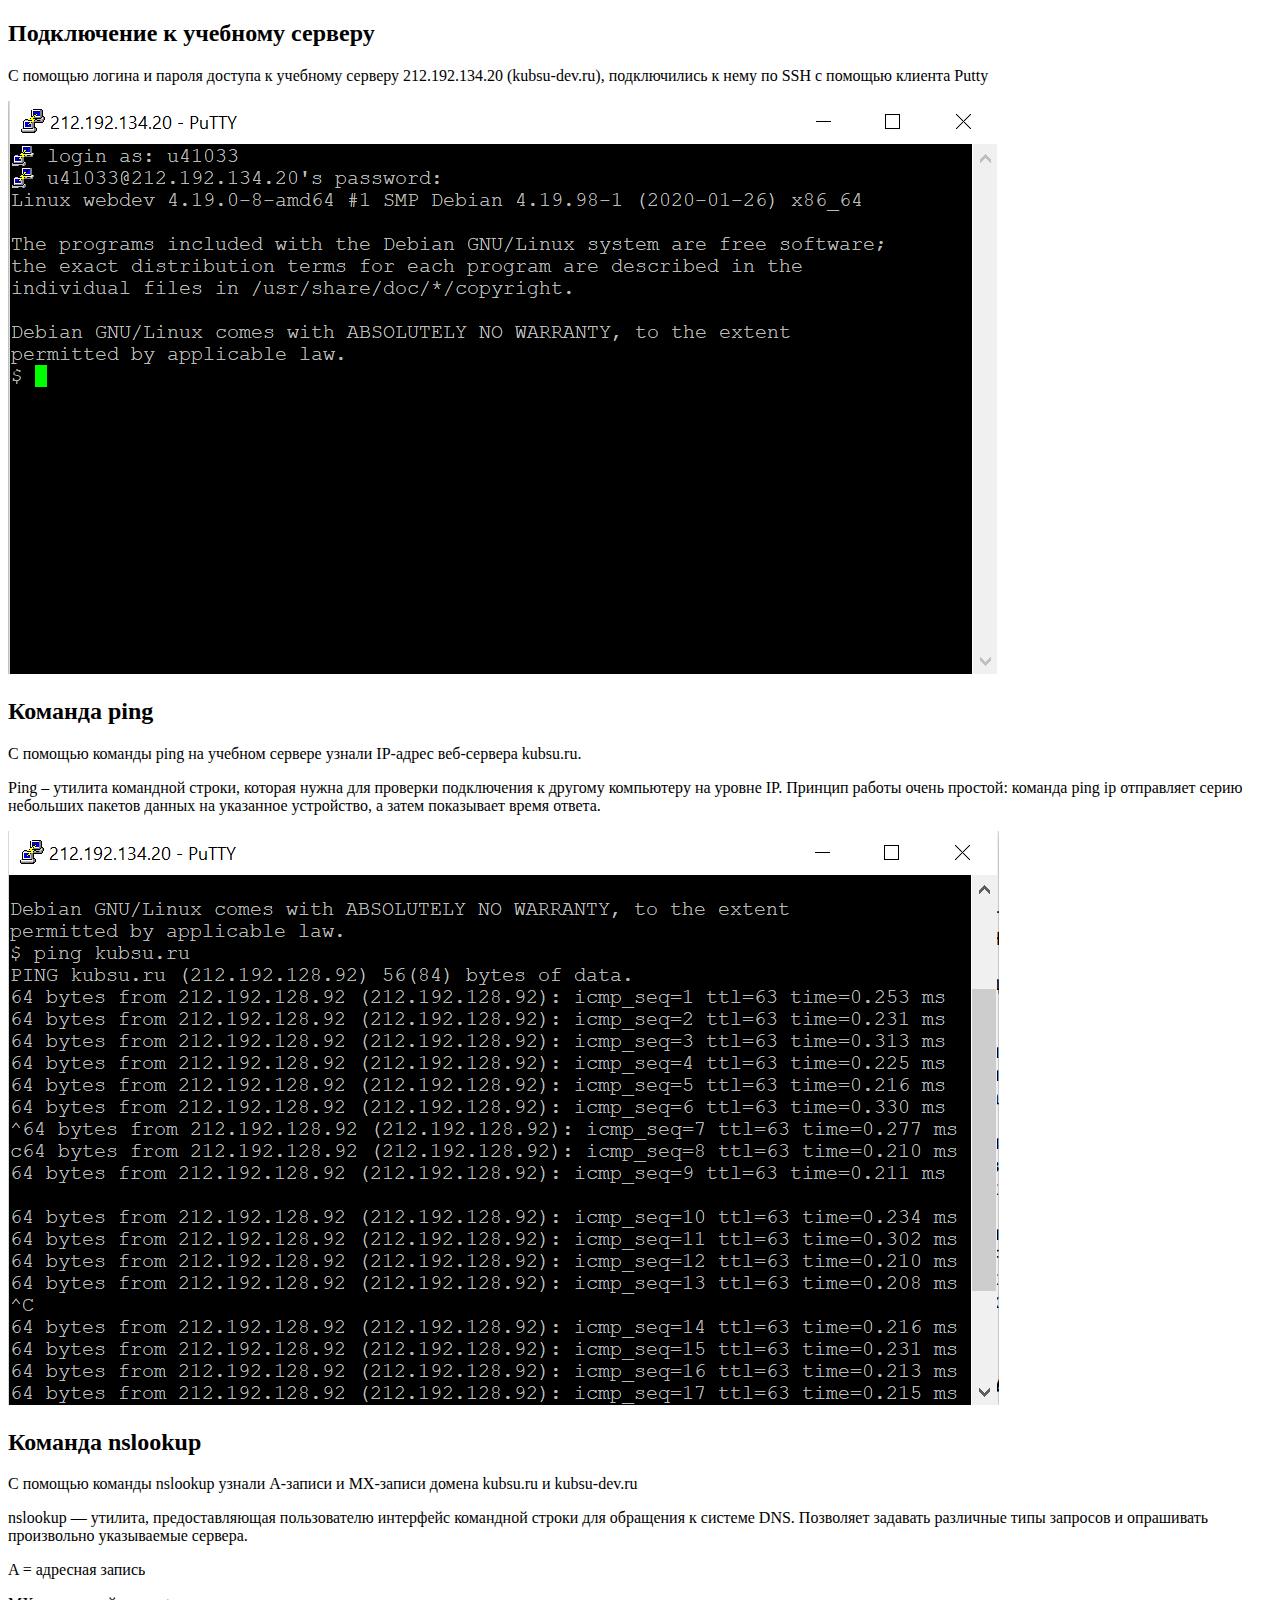
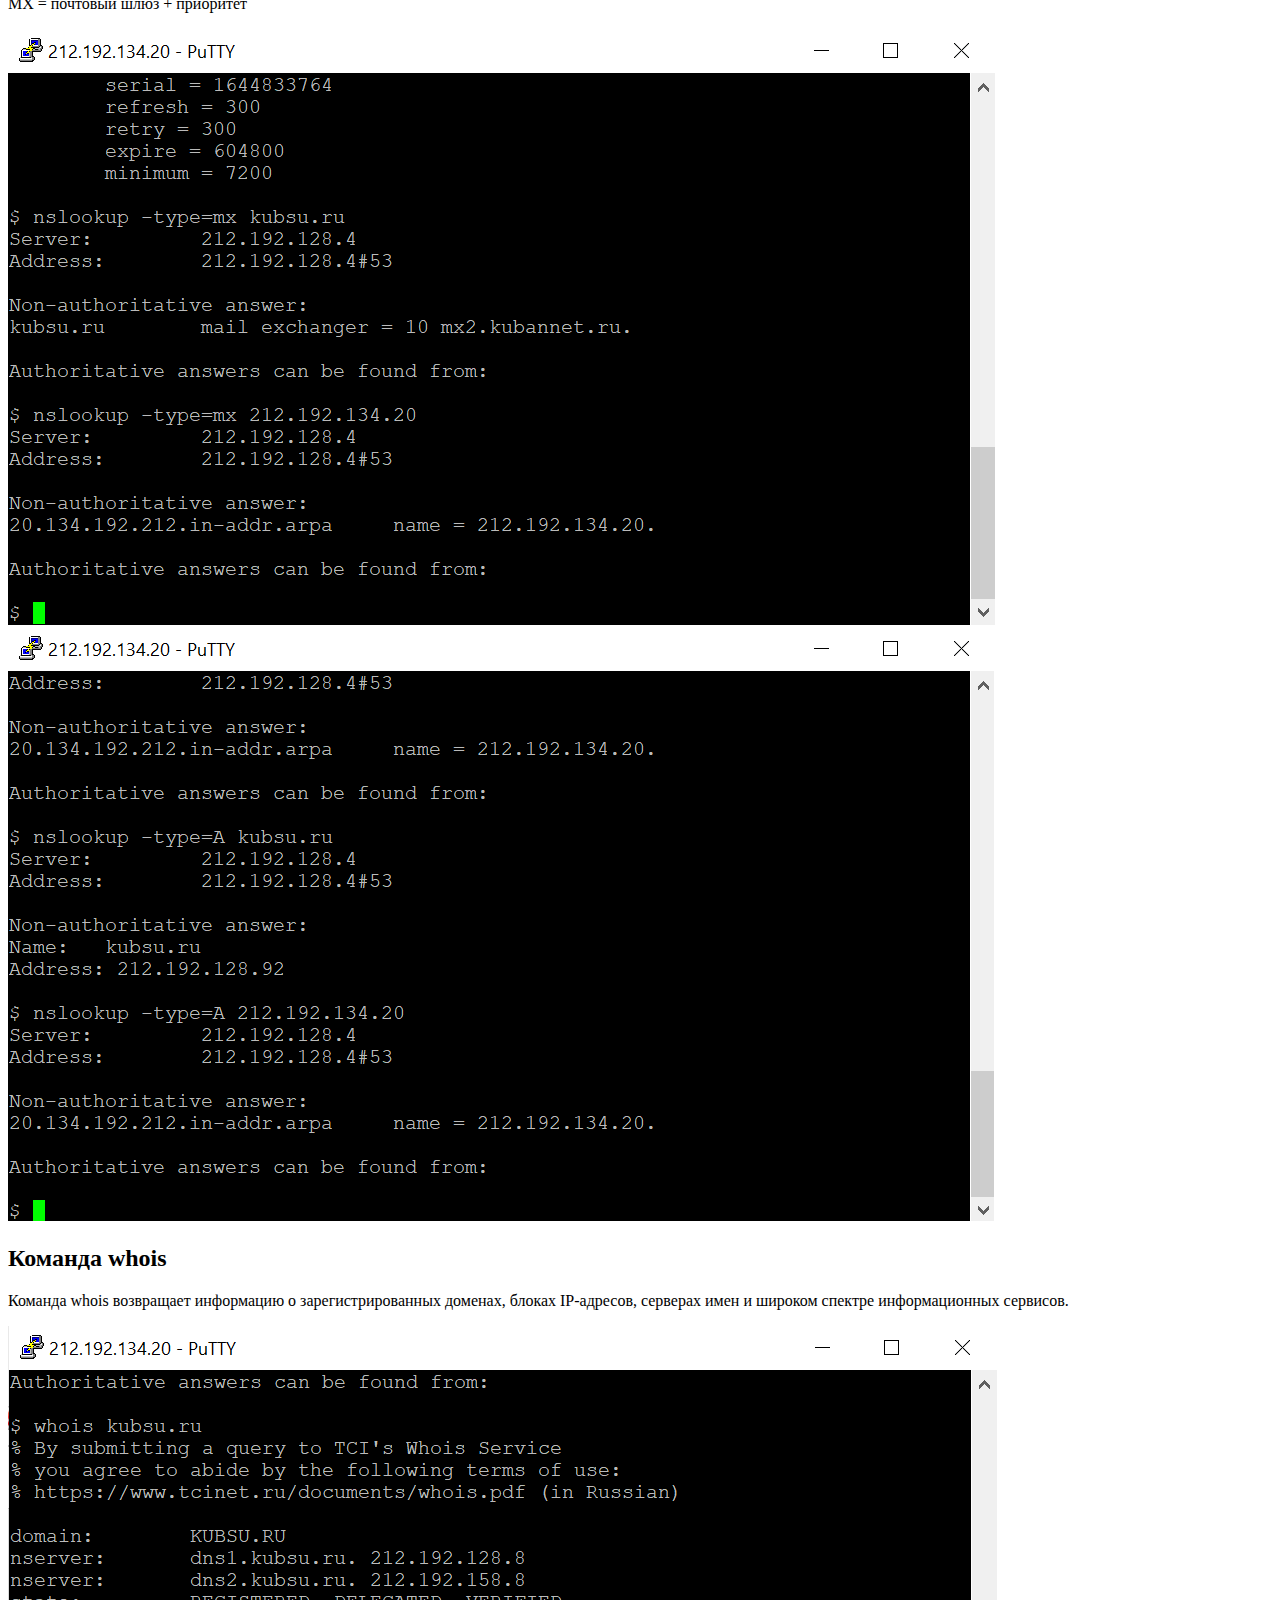
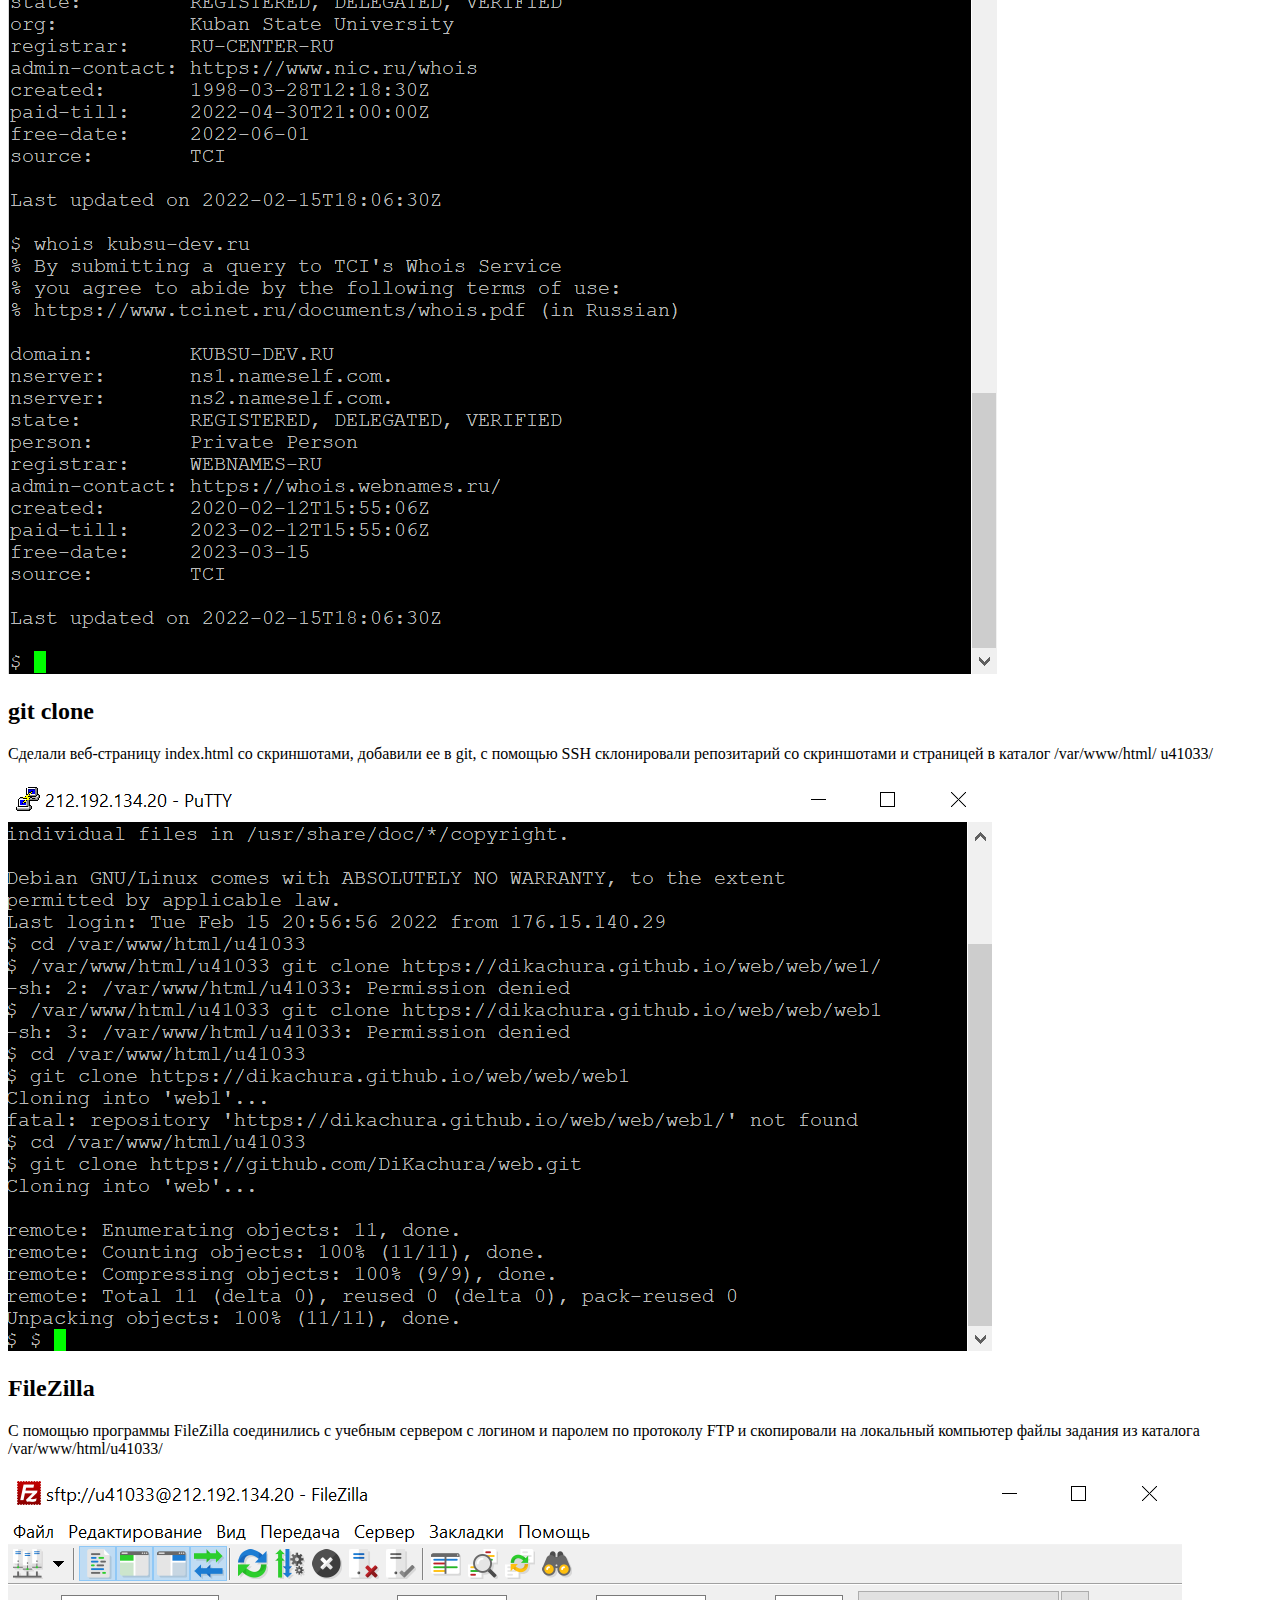
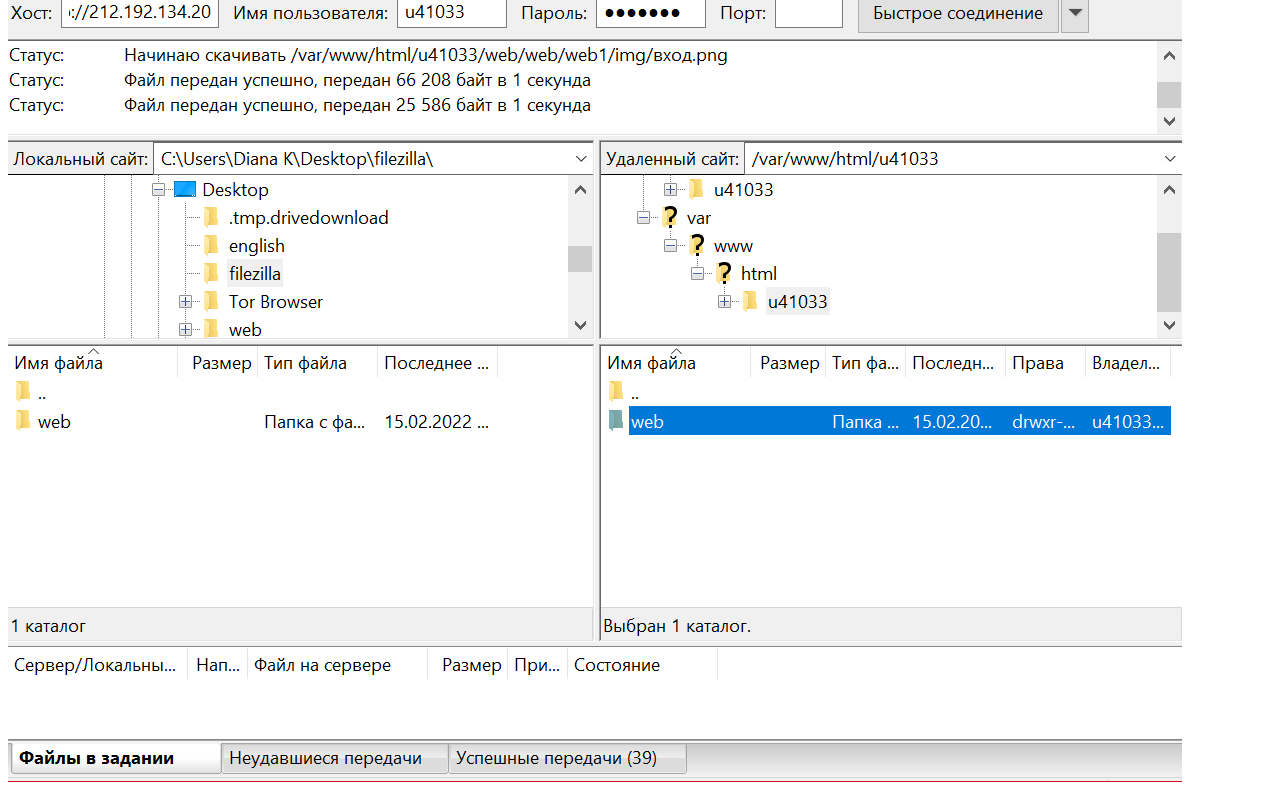
<file: web/web1/index.html>
<!DOCTYPE html>
<html lang="ru">
<head>
    <meta charset="UTF-8">
    <meta http-equiv="X-UA-Compatible" content="IE=edge">
    <meta name="viewport" content="width=device-width, initial-scale=1.0">
    <title>1</title>
</head>
<body>
    <h2>Подключение к учебному серверу</h2>
    <p>С помощью логина и пароля доступа к учебному серверу
        212.192.134.20 (kubsu-dev.ru), подключились к нему по SSH с помощью клиента
        Putty</p>
    <img src="img/вход.png" alt="">
    <h2>Команда ping</h2>
    <p>С помощью команды ping на учебном сервере узнали IP-адрес веб-сервера
        kubsu.ru. </p>
        <p>Ping – утилита командной строки, которая нужна для проверки 
            подключения к другому компьютеру на уровне IP. Принцип работы 
            очень простой: команда ping ip отправляет серию небольших пакетов 
            данных на указанное устройство, а затем показывает время ответа.</p>
    <img src="img/ping.png" alt="">
    <h2>Команда nslookup</h2>
    <p>С помощью команды nslookup узнали A-записи и MX-записи домена kubsu.ru и
        kubsu-dev.ru</p>
        <p>nslookup — утилита, предоставляющая пользователю интерфейс командной 
            строки для обращения к системе DNS. Позволяет задавать различные типы 
            запросов и опрашивать произвольно указываемые сервера.</p>
            <p>A = адресная запись</p>
            <p>MX = почтовый шлюз + приоритет</p>
    <img src="img/nslookup.png" alt="">
    <img src="img/nslookupA.png" alt="">
    <h2>Команда whois</h2>
    <p>Команда whois возвращает информацию о зарегистрированных доменах, блоках IP-адресов, серверах имен и широком спектре информационных сервисов.</p>
    <img src="img/whois.png" alt="">
    <h2>git clone</h2>
    <p>Сделали веб-страницу index.html со скриншотами, добавили ее в git, с помощью
        SSH склонировали репозитарий со скриншотами и страницей в каталог /var/www/html/
        u41033/</p>
    <img src="img/gitClone.png" alt="">
    <h2>FileZilla</h2>
    <p> С помощью программы FileZilla соединились с
        учебным сервером с логином и паролем по протоколу FTP и скопировали на
        локальный компьютер файлы задания из каталога /var/www/html/u41033/</p>
    <img src="img/filezilla.png" alt="">
</body>
</html>
</file>
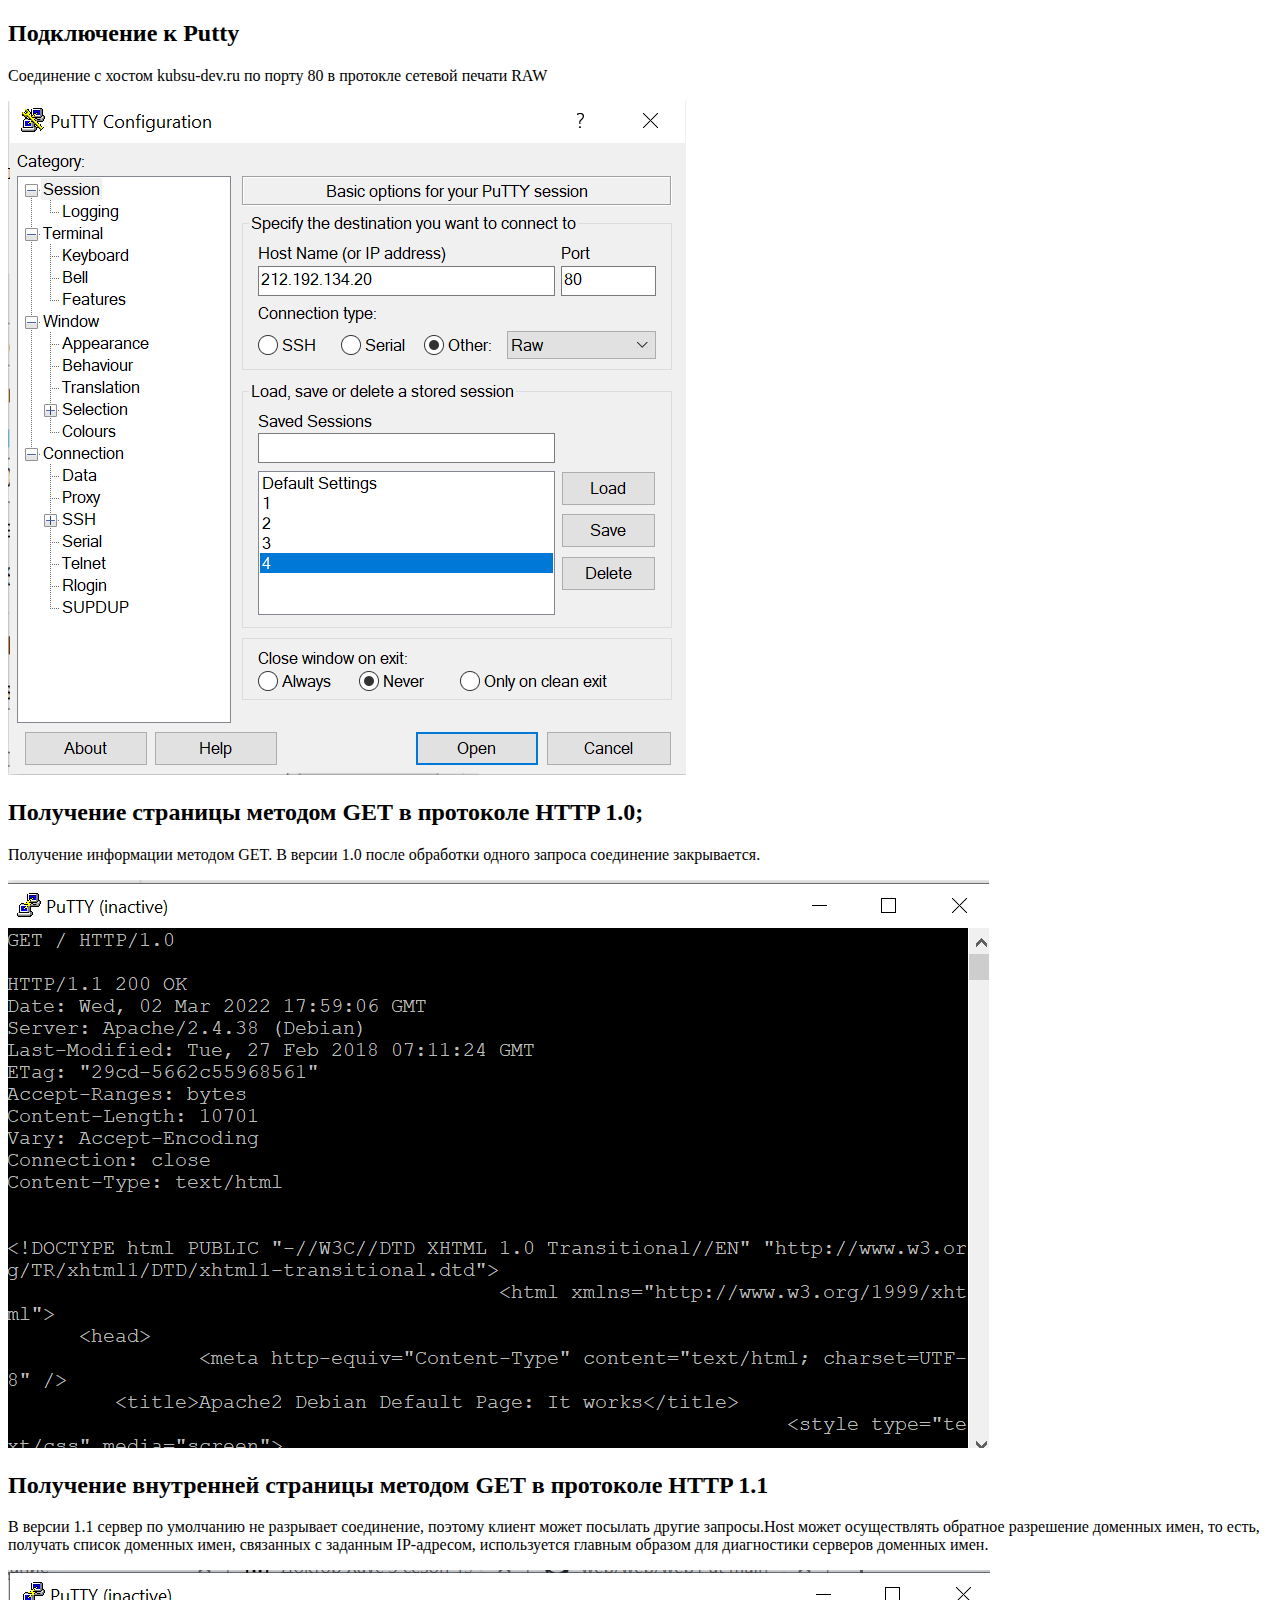
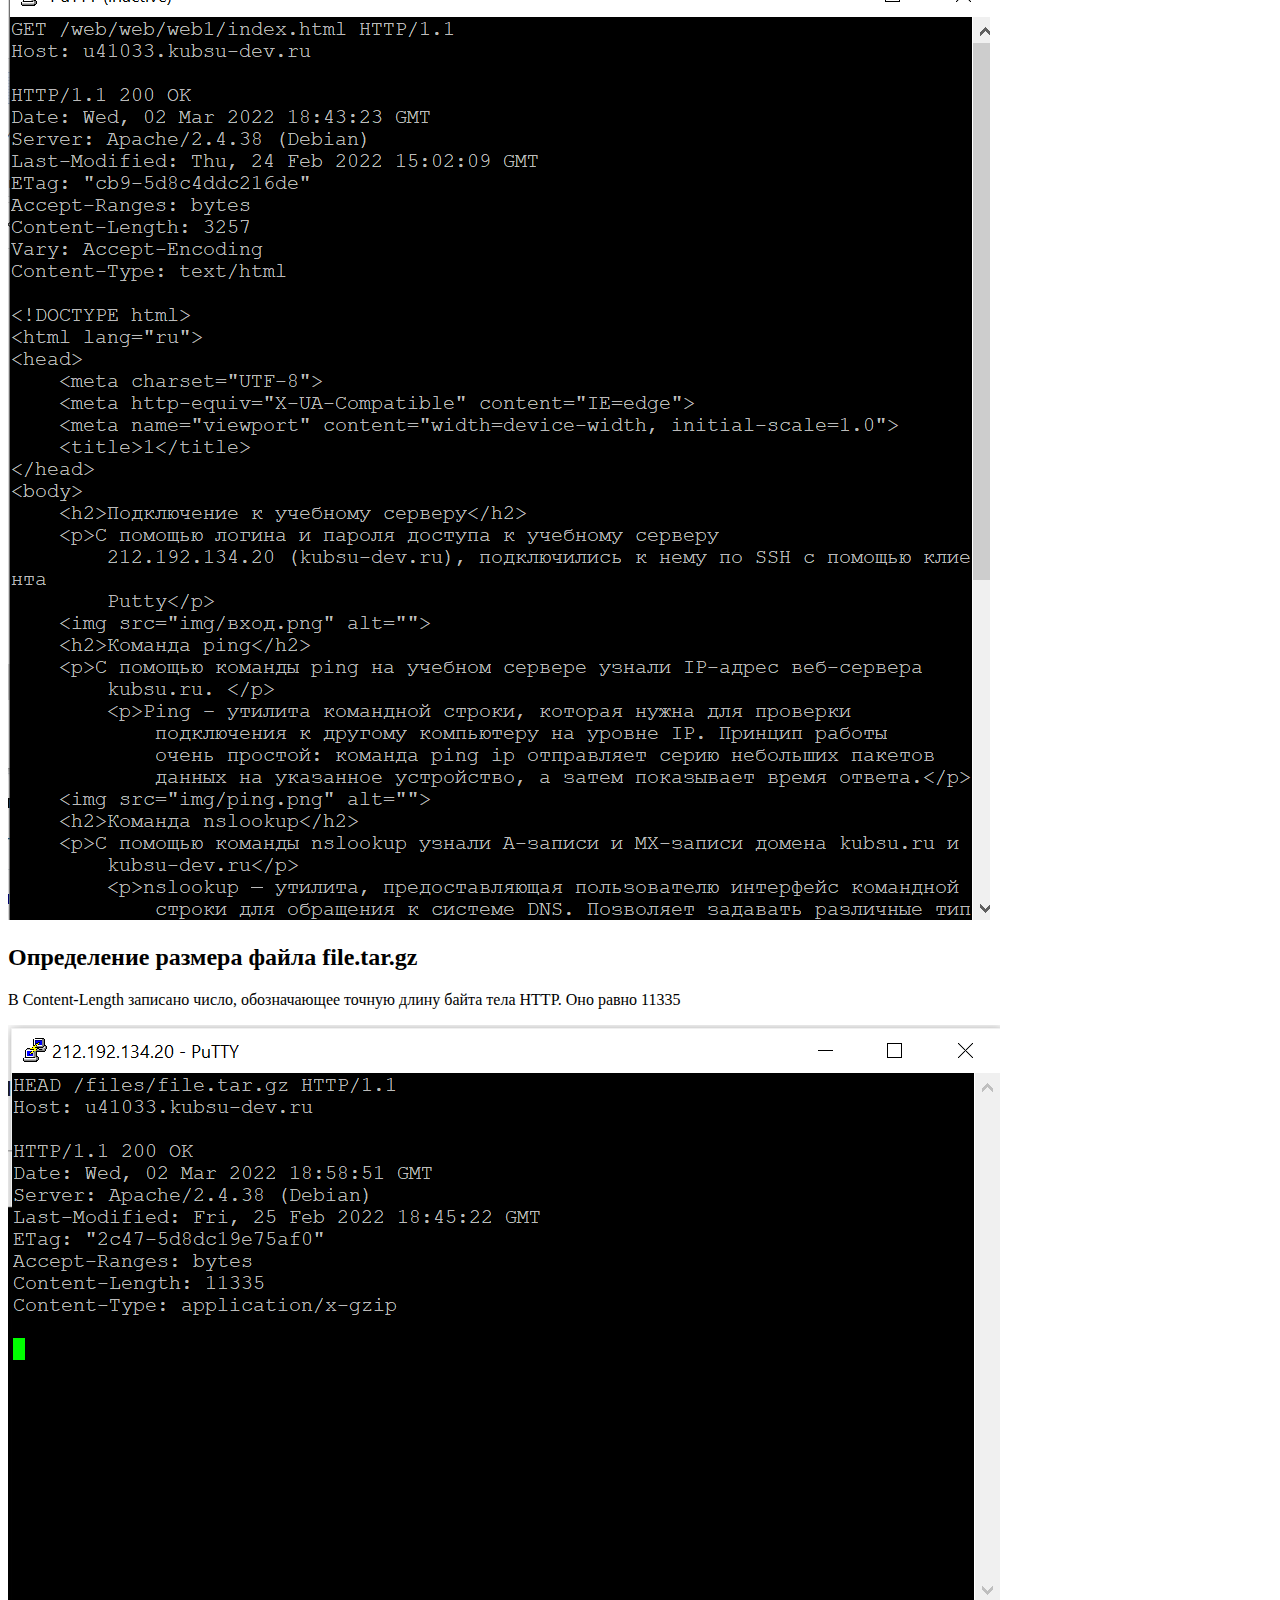
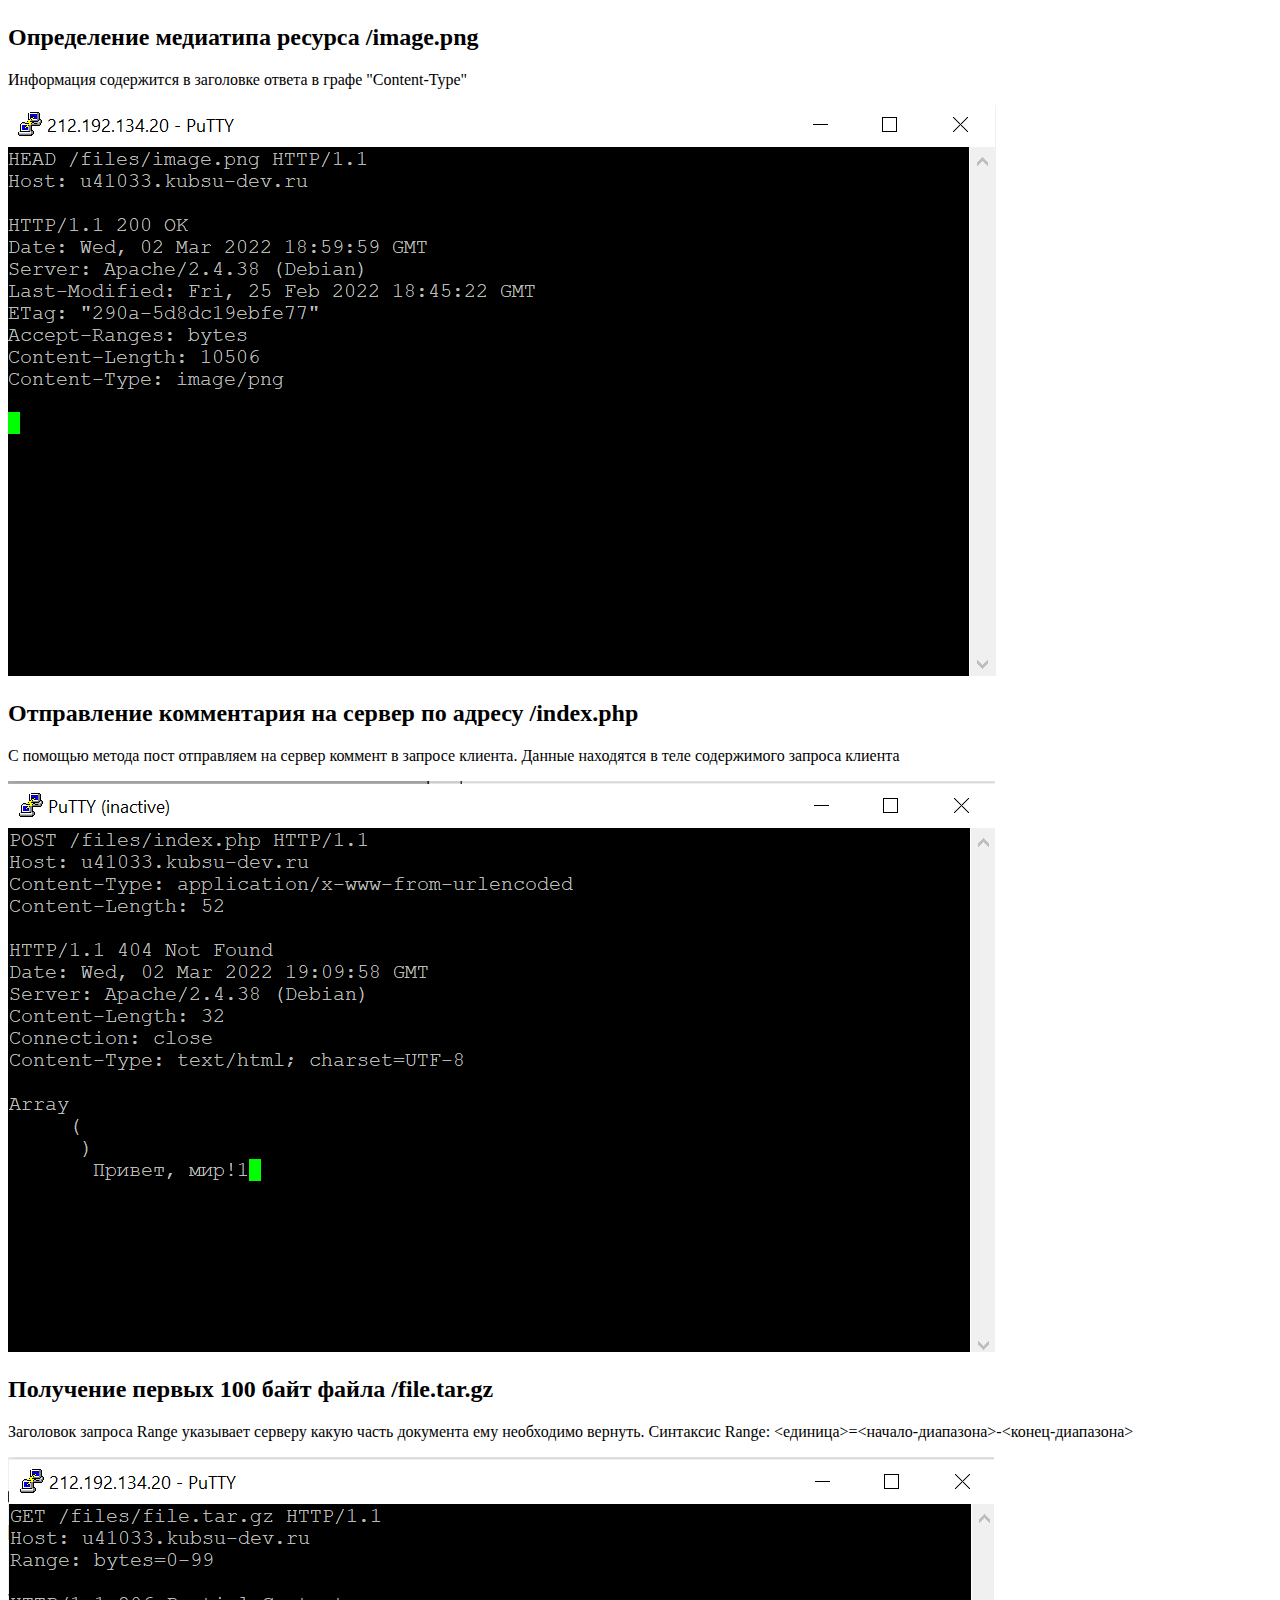
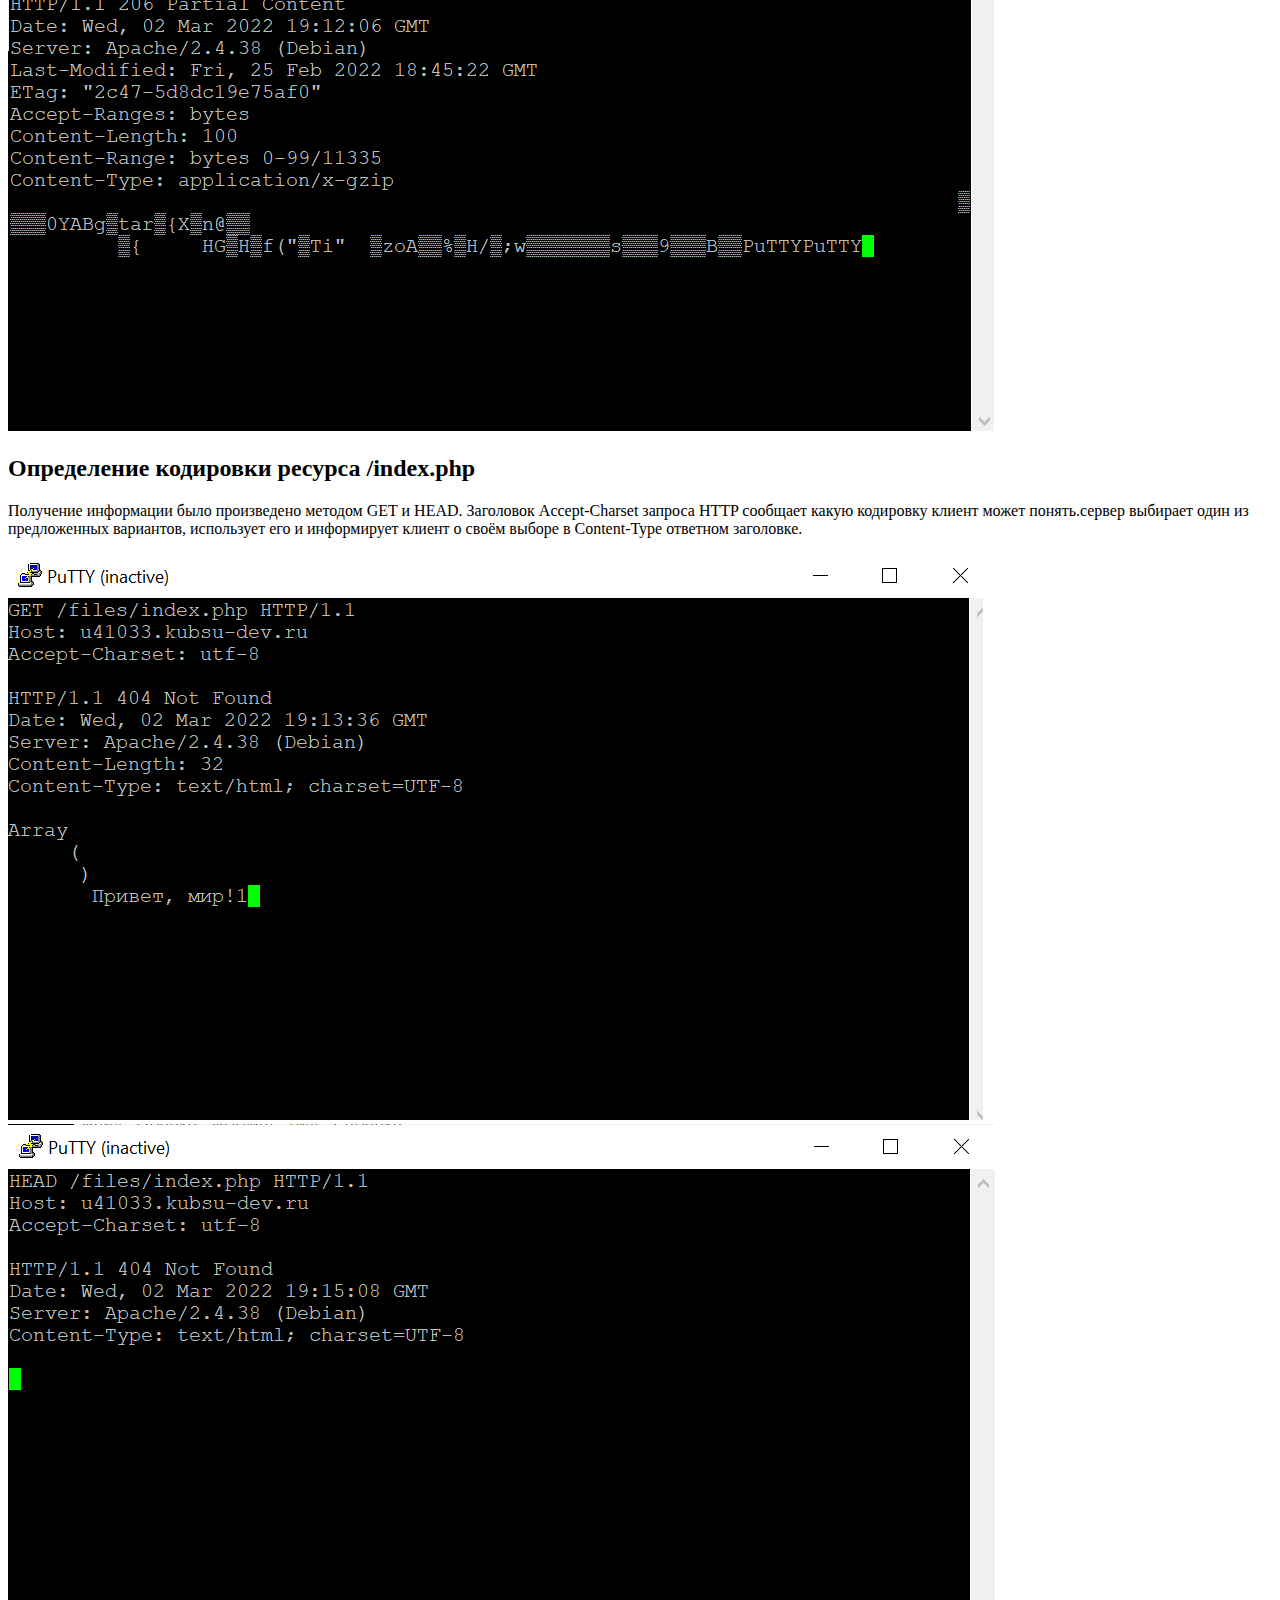
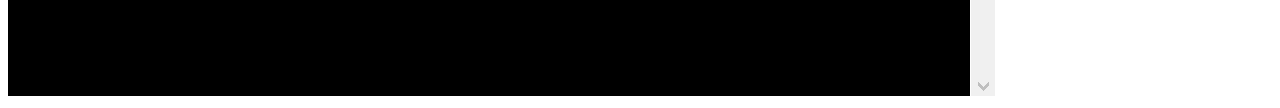
<file: web/web2/index.html>
<!DOCTYPE html>
<html lang="en">
<head>
    <meta charset="UTF-8">
    <meta http-equiv="X-UA-Compatible" content="IE=edge">
    <meta name="viewport" content="width=device-width, initial-scale=1.0">
    <title>2</title>
</head>
<body>
    <h2>Подключение к Putty</h2>
    <p>Соединение c хостом kubsu-dev.ru по порту 80 в протокле сетевой печати RAW</p>
    <img src="img/1.png" alt="">
    <h2>Получение страницы методом GET в протоколе HTTP 1.0;</h2>
    <p>Получение информации методом GET. В версии 1.0 после обработки одного запроса соединение закрывается.</p>
    <img src="img/2.png" alt="">
    <h2>Получение внутренней страницы методом GET в протоколе HTTP 1.1</h2>
    <p>В версии 1.1 сервер по умолчанию не разрывает соединение, поэтому клиент может посылать другие запросы.Host может осуществлять обратное разрешение доменных имен, то есть, получать список доменных имен, связанных с заданным IP-адресом, используется главным образом для диагностики серверов доменных имен.</p>
    <img src="img/3.png" alt="">
    <h2>Определение размера файла file.tar.gz</h2>
    <p>В Content-Length записано число, обозначающее точную длину байта тела HTTP. Оно равно 11335</p>
    <img src="img/4.png" alt="">
    <h2>Определение медиатипа ресурса /image.png</h2>
    <p>Информация содержится в заголовке ответа в графе "Content-Type"</p>
    <img src="img/5.png" alt="">
    <h2>Отправление комментария на сервер по адресу /index.php</h2>
    <p>С помощью метода пост отправляем на сервер коммент в запросе клиента. Данные находятся в теле содержимого запроса клиента</p>
    <img src="img/6.png" alt="">
    <h2>Получение первых 100 байт файла /file.tar.gz</h2>
    <p>Заголовок запроса Range указывает серверу какую часть документа ему необходимо вернуть.
        Синтаксис Range: <единица>=<начало-диапазона>-<конец-диапазона></p>
        <img src="img/7.png" alt="">
        <h2>Определение кодировки ресурса /index.php</h2>
        <p>Получение информации было произведено методом GET и HEAD. Заголовок Accept-Charset запроса HTTP сообщает какую кодировку клиент может понять.сервер выбирает один из предложенных вариантов, использует его и информирует клиент о своём выборе в Content-Type ответном заголовке.</p>
        <img src="img/8.png" alt="">
        <img src="img/9.png" alt="">
</body>
</html>
</file>
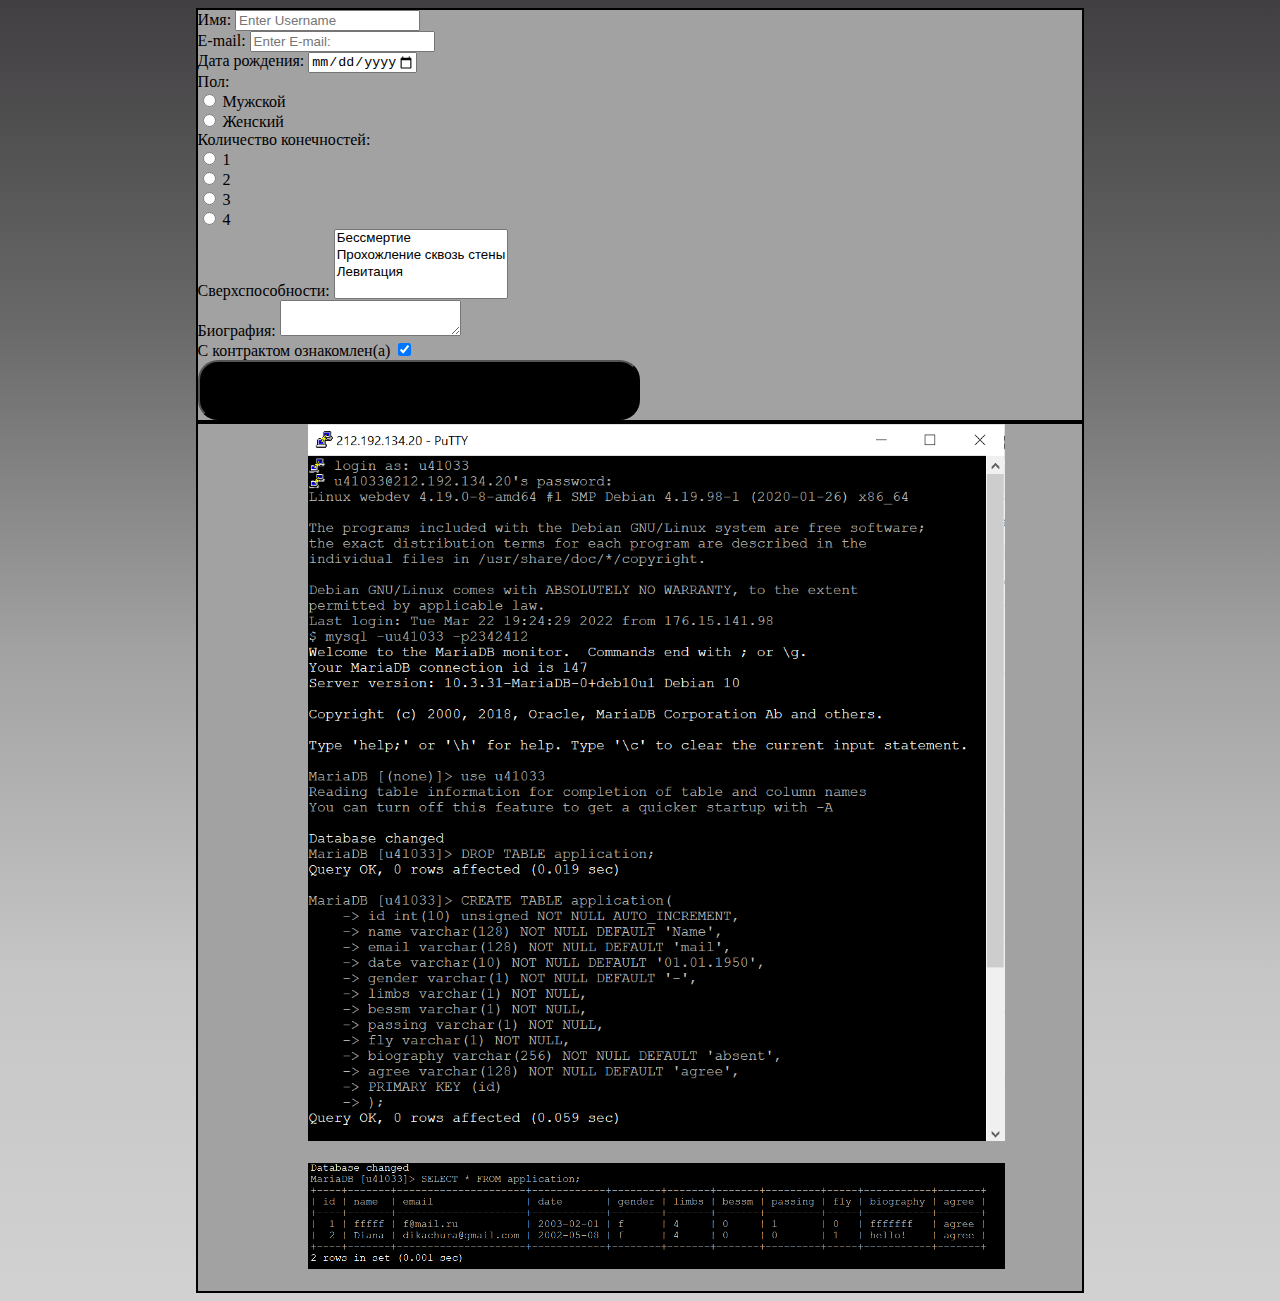
<file: web/web3/form.html>
<!DOCTYPE html>
<html lang="ru">

<head>
    <meta charset="UTF-8">
    <meta http-equiv="X-UA-Compatible" content="IE=edge">
    <meta name="viewport" content="width=device-width, initial-scale=1.0">
    <title>Форма</title>
    <link href="https://cdn.jsdelivr.net/npm/bootstrap@5.1.0/dist/css/bootstrap.min.css" rel="stylesheet"
        integrity="sha384-KyZXEAg3QhqLMpG8r+8fhAXLRk2vvoC2f3B09zVXn8CA5QIVfZOJ3BCsw2P0p/We" crossorigin="anonymous">
    <link rel="stylesheet" href="style.css">
</head>

<body>
    <div class="fon1 tab mt-4 mb-4 shadow rounded" id="quf">
    <form method="POST" class="row mx-5 my-2 gy-1">
        <div class="form_item form-group">
            <label for="formName" style="color: black;">Имя:</label>
            <input type="text" class="form_input _req form-control w-50 shadow bg-white rounded" name="name"
                id="formName" placeholder="Enter Username">
        </div>

        <div class="form_item form-group">
            <label for="formEmail" style="color: black;">E-mail:</label>
            <input type="email" class="form_input _req _email form-control w-50 shadow bg-white rounded" id="formEmail"
                name="email" placeholder="Enter E-mail:">
        </div>

        <div class="form_item form-group">
            <label for="formDate" style="color: black;">Дата рождения:</label>
            <input type="date" class="form_input _req form-control w-50 shadow bg-white rounded" name="date" value=""
                min="1900-01-01" max="2022-03-30">
        </div>

        <div class="form_item form-group">
            <label for="formSex" style="color: black;">Пол:</label></br>
            <div class="form-check1 form-check-inline">
                <input class="form-check-input" type="radio" name="gender" id="Sex1" value="m">
                <label class="form-check-label" for="Radio1">Мужской</label>
            </div>
            <div class="form-check1 form-check-inline">
                <input class="form-check-input" type="radio" name="gender" id="Sex2" value="f">
                <label class="form-check-label" for="Radio2">Женский</label>
            </div>
        </div>

        <div class="form_item form-group">
            <label for="formKon" style="color: black;">Количество конечностей:</label></br>
            <div class="form-check form-check-inline">
                <input class="form-check-input" type="radio" name="limbs" id="RadioK1" value="1">
                <label class="form-check-label" for="RadioK1">1</label>
            </div>
            <div class="form-check form-check-inline">
                <input class="form-check-input" type="radio" name="limbs" id="RadioK2" value="2">
                <label class="form-check-label" for="RadioK2">2</label>
            </div>
            <div class="form-check form-check-inline">
                <input class="form-check-input" type="radio" name="limbs" id="RadioK3" value="3">
                <label class="form-check-label" for="RadioK3">3</label>
            </div>
            <div class="form-check form-check-inline">
                <input class="form-check-input" type="radio" name="limbs" id="RadioK4" value="4">
                <label class="form-check-label" for="RadioK4">4</label>
            </div>
        </div>

        <div class="form_item form-group">
            <label for="Superpower" style="color: black;">Сверхспособности:</label>
            <select multiple class="form_input _req form-control w-50 shadow bg-white rounded" id="multipleSuper"
                name="Superpowers[]">
                <option value="bessm">Бессмертие</option>
                <option value="passing">Прохожление сквозь стены</option>
                <option value="fly">Левитация</option>
            </select>
        </div>

        <div class="form_item form-group">
            <label for="formMessage" style="color: black;">Биография:</label>
            <textarea id="formMessage" id="formMessage" name="biography"
                class="form_input _req form-control w-50 shadow bg-white rounded" id="form"></textarea>
        </div>

        <div class="form-check">
            <label id="soglasie " class="checkbox_label form-check-label">С контрактом ознакомлен(а) </label>
            <input for="soglasie" checked type="checkbox" name="agree" class="checkbox_input form-check-input">
        </div>


        <label class="col-12"><input type="submit" name="submit" class="submit btn-dark"></label>
    </form>
    </div>
    <div class="fon1 tab mt-4 mb-4 shadow rounded" id="quf">
        <div style="margin-left: 110px;"><img src="img/1.png" class="img-responsive" style="width: 90%;"></div>
        <br>
        <div style="margin-left: 110px;"><img src="img/2.png" class="img-responsive" style="width: 90%;"></div>
        <!-- <div style="margin-left: 110px;"><img src="img/in1.png" class="img-responsive" style="width: 90%;"></div>
        <br>
        <div style="margin-left: 110px;"><img src="img/table.jpg" class="img-responsive" style="width: 90%;"></div>
        <br>
        <div style="margin-left: 110px;"><img src="img/2022-03-18.png" class="img-responsive" style="width: 90%;"></div>
        <br>
        <div style="margin-left: 110px;"><img src="img/tab.png" class="img-responsive" style="width: 90%;"></div> -->
        <br>
    </div>
</body>
</file>
<file: web/web3/style.css>
body{
    background-image: linear-gradient(#413f41,#696969,#a3a2a3,#c6c6c7, #d1d1d1);
    font-size:16px;
    font-family: 'Times New Roman', serif;
    align-content: center
}
.fon1{ 
    width: 70%; 
    margin: auto;
    background-color: #a3a2a3;
    border: 2px solid #000000;

}
.submit{
    width: 50%;
    display:flex;
    justify-content: center;
    align-items: center;
    min-height: 60px;
    text-transform: uppercase;
    letter-spacing: 2px;
    font-weight: 700;
    border-radius: 20px; 
    background-color: rgb(0, 0, 0);

}
</file>
